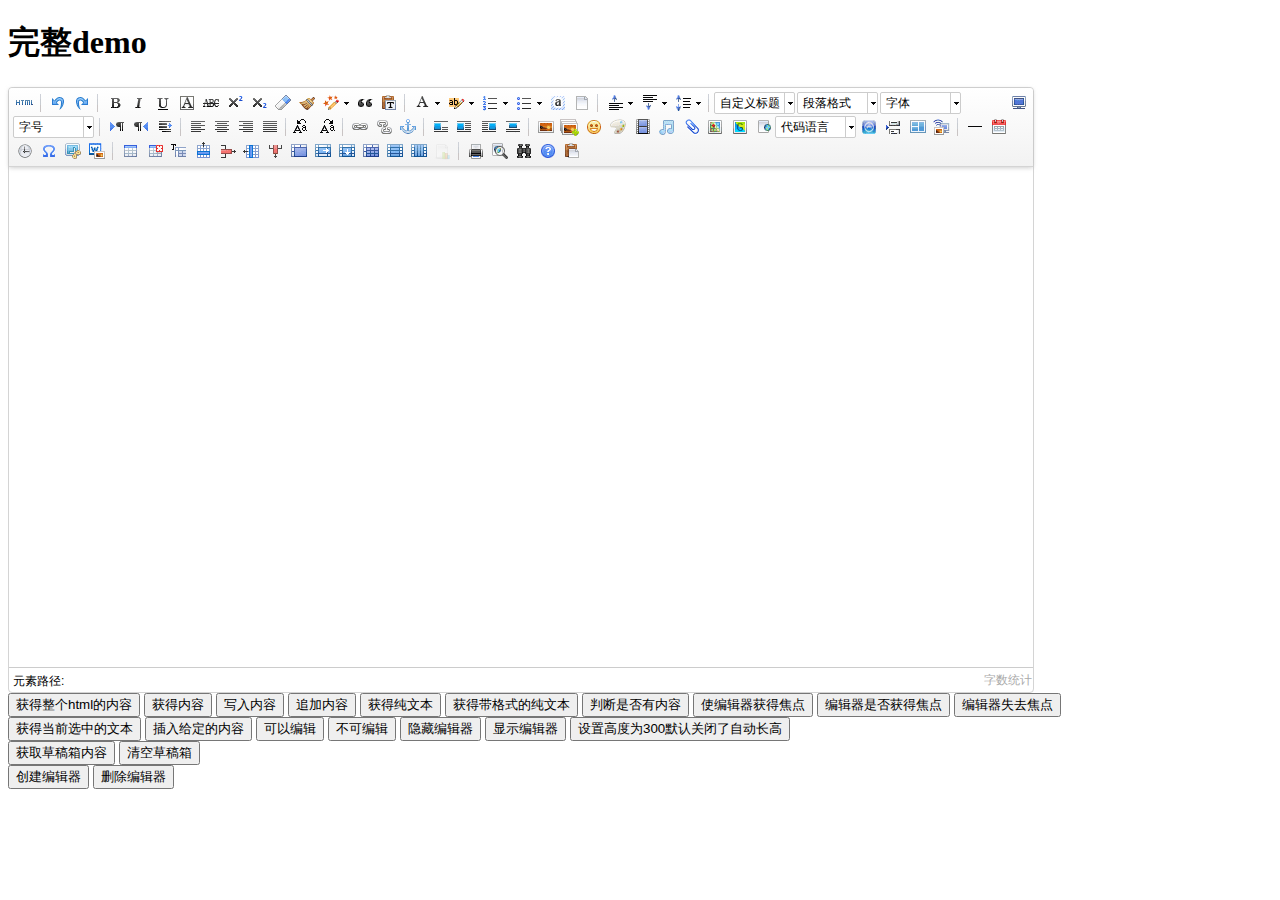
<file: user/src/main/resources/static/lib/ueditor/index.html>
<!DOCTYPE HTML PUBLIC "-//W3C//DTD HTML 4.01 Transitional//EN"
        "http://www.w3.org/TR/html4/loose.dtd">
<html>
<head>
    <title>完整demo</title>
    <meta http-equiv="Content-Type" content="text/html;charset=utf-8"/>
    <script type="text/javascript" charset="utf-8" src="ueditor.config.js"></script>
    <script type="text/javascript" charset="utf-8" src="ueditor.all.min.js"> </script>
    <!--建议手动加在语言，避免在ie下有时因为加载语言失败导致编辑器加载失败-->
    <!--这里加载的语言文件会覆盖你在配置项目里添加的语言类型，比如你在配置项目里配置的是英文，这里加载的中文，那最后就是中文-->
    <script type="text/javascript" charset="utf-8" src="lang/zh-cn/zh-cn.js"></script>

    <style type="text/css">
        div{
            width:100%;
        }
    </style>
</head>
<body>
<div>
    <h1>完整demo</h1>
    <script id="editor" type="text/plain" style="width:1024px;height:500px;"></script>
</div>
<div id="btns">
    <div>
        <button onclick="getAllHtml()">获得整个html的内容</button>
        <button onclick="getContent()">获得内容</button>
        <button onclick="setContent()">写入内容</button>
        <button onclick="setContent(true)">追加内容</button>
        <button onclick="getContentTxt()">获得纯文本</button>
        <button onclick="getPlainTxt()">获得带格式的纯文本</button>
        <button onclick="hasContent()">判断是否有内容</button>
        <button onclick="setFocus()">使编辑器获得焦点</button>
        <button onmousedown="isFocus(event)">编辑器是否获得焦点</button>
        <button onmousedown="setblur(event)" >编辑器失去焦点</button>

    </div>
    <div>
        <button onclick="getText()">获得当前选中的文本</button>
        <button onclick="insertHtml()">插入给定的内容</button>
        <button id="enable" onclick="setEnabled()">可以编辑</button>
        <button onclick="setDisabled()">不可编辑</button>
        <button onclick=" UE.getEditor('editor').setHide()">隐藏编辑器</button>
        <button onclick=" UE.getEditor('editor').setShow()">显示编辑器</button>
        <button onclick=" UE.getEditor('editor').setHeight(300)">设置高度为300默认关闭了自动长高</button>
    </div>

    <div>
        <button onclick="getLocalData()" >获取草稿箱内容</button>
        <button onclick="clearLocalData()" >清空草稿箱</button>
    </div>

</div>
<div>
    <button onclick="createEditor()">
    创建编辑器</button>
    <button onclick="deleteEditor()">
    删除编辑器</button>
</div>

<script type="text/javascript">

    //实例化编辑器
    //建议使用工厂方法getEditor创建和引用编辑器实例，如果在某个闭包下引用该编辑器，直接调用UE.getEditor('editor')就能拿到相关的实例
    var ue = UE.getEditor('editor');


    function isFocus(e){
        alert(UE.getEditor('editor').isFocus());
        UE.dom.domUtils.preventDefault(e)
    }
    function setblur(e){
        UE.getEditor('editor').blur();
        UE.dom.domUtils.preventDefault(e)
    }
    function insertHtml() {
        var value = prompt('插入html代码', '');
        UE.getEditor('editor').execCommand('insertHtml', value)
    }
    function createEditor() {
        enableBtn();
        UE.getEditor('editor');
    }
    function getAllHtml() {
        alert(UE.getEditor('editor').getAllHtml())
    }
    function getContent() {
        var arr = [];
        arr.push("使用editor.getContent()方法可以获得编辑器的内容");
        arr.push("内容为：");
        arr.push(UE.getEditor('editor').getContent());
        alert(arr.join("\n"));
    }
    function getPlainTxt() {
        var arr = [];
        arr.push("使用editor.getPlainTxt()方法可以获得编辑器的带格式的纯文本内容");
        arr.push("内容为：");
        arr.push(UE.getEditor('editor').getPlainTxt());
        alert(arr.join('\n'))
    }
    function setContent(isAppendTo) {
        var arr = [];
        arr.push("使用editor.setContent('欢迎使用ueditor')方法可以设置编辑器的内容");
        UE.getEditor('editor').setContent('欢迎使用ueditor', isAppendTo);
        alert(arr.join("\n"));
    }
    function setDisabled() {
        UE.getEditor('editor').setDisabled('fullscreen');
        disableBtn("enable");
    }

    function setEnabled() {
        UE.getEditor('editor').setEnabled();
        enableBtn();
    }

    function getText() {
        //当你点击按钮时编辑区域已经失去了焦点，如果直接用getText将不会得到内容，所以要在选回来，然后取得内容
        var range = UE.getEditor('editor').selection.getRange();
        range.select();
        var txt = UE.getEditor('editor').selection.getText();
        alert(txt)
    }

    function getContentTxt() {
        var arr = [];
        arr.push("使用editor.getContentTxt()方法可以获得编辑器的纯文本内容");
        arr.push("编辑器的纯文本内容为：");
        arr.push(UE.getEditor('editor').getContentTxt());
        alert(arr.join("\n"));
    }
    function hasContent() {
        var arr = [];
        arr.push("使用editor.hasContents()方法判断编辑器里是否有内容");
        arr.push("判断结果为：");
        arr.push(UE.getEditor('editor').hasContents());
        alert(arr.join("\n"));
    }
    function setFocus() {
        UE.getEditor('editor').focus();
    }
    function deleteEditor() {
        disableBtn();
        UE.getEditor('editor').destroy();
    }
    function disableBtn(str) {
        var div = document.getElementById('btns');
        var btns = UE.dom.domUtils.getElementsByTagName(div, "button");
        for (var i = 0, btn; btn = btns[i++];) {
            if (btn.id == str) {
                UE.dom.domUtils.removeAttributes(btn, ["disabled"]);
            } else {
                btn.setAttribute("disabled", "true");
            }
        }
    }
    function enableBtn() {
        var div = document.getElementById('btns');
        var btns = UE.dom.domUtils.getElementsByTagName(div, "button");
        for (var i = 0, btn; btn = btns[i++];) {
            UE.dom.domUtils.removeAttributes(btn, ["disabled"]);
        }
    }

    function getLocalData () {
        alert(UE.getEditor('editor').execCommand( "getlocaldata" ));
    }

    function clearLocalData () {
        UE.getEditor('editor').execCommand( "clearlocaldata" );
        alert("已清空草稿箱")
    }
</script>
</body>
</html>
</file>
